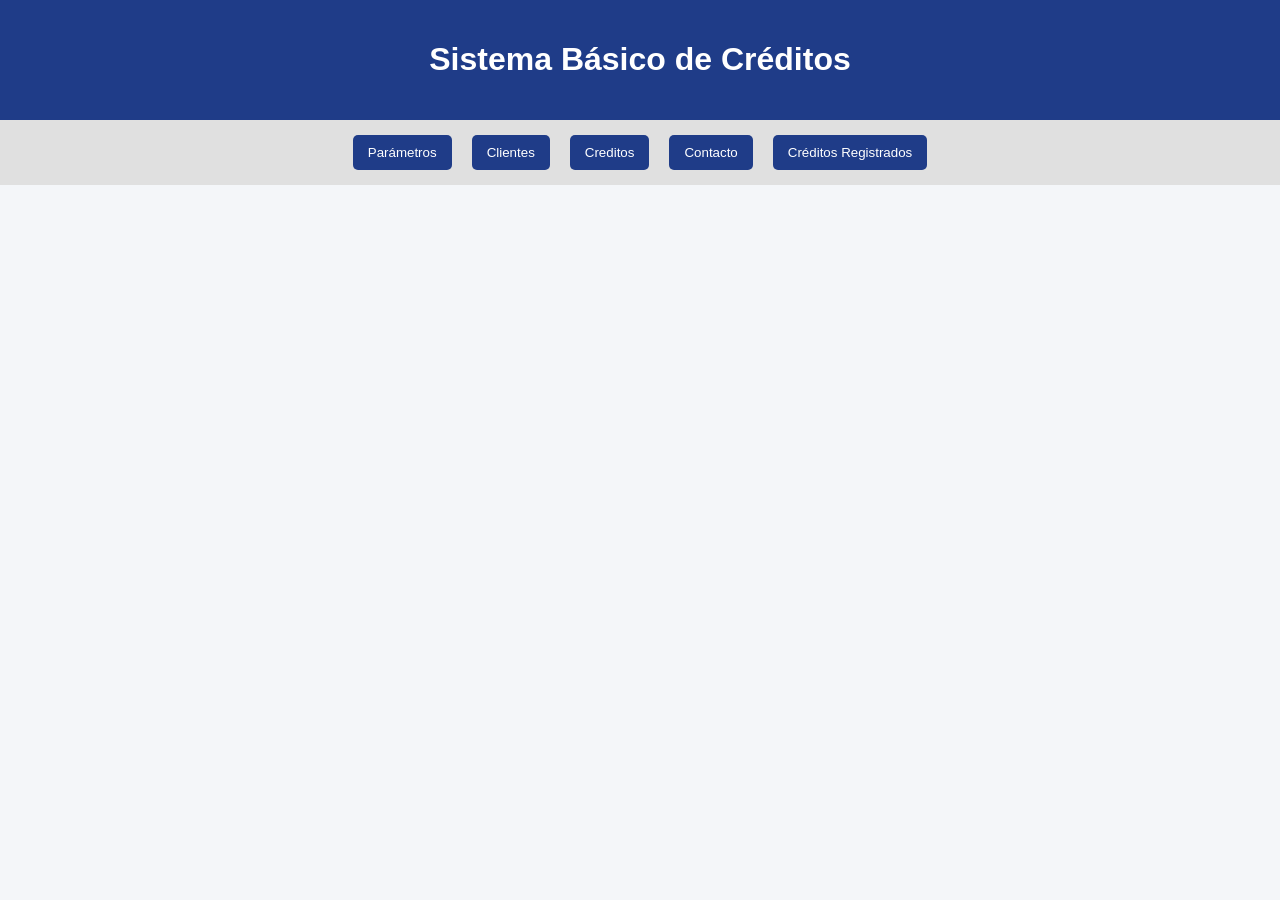
<file: index.html>
<!DOCTYPE html>
<html lang="es">
<head>
  <meta charset="UTF-8">
  <title>Sistema de Créditos</title>
</head>
<body>

<header>
  <h1>Sistema Básico de Créditos</h1>
   <link rel="stylesheet" href="simulador_completo.css">
  
</header>

<nav>
  <button onclick="mostrarSeccion('parametros')">Parámetros</button>
  <button onclick="mostrarSeccion('clientes')">Clientes</button>
  <button onclick="mostrarSeccion('credito')">Creditos</button>
  <button onclick="mostrarSeccion('contacto')">Contacto</button>

  <!-- =====NUEVO BOTÓN: Créditos Registrados -->
  <button onclick="mostrarSeccion('historial')">Créditos Registrados</button>
</nav>

<section id="parametros" >
  <h2>Configurar Parámetros</h2>

  <label>Tasa de interés:</label>
  <input type="number" id="tasaInteres" min="10" max="20" value="15"/>
  <span>%</span>

  <br>
  <button onclick="guardarTasa()">Guardar tasa</button>

  <p id="mensajeTasa"></p>
</section>

<section id="clientes" >
  <h2>Registro de Clientes</h2>

  <input type="text" id="txtCedula" placeholder="Cedula" />
  <input type="text"  id="txtNombre" placeholder="Nombre"/>
  <input type="text"  id="txtApellido" placeholder="Apellido"/>
  <input type="number"  id="txtIngreso" placeholder="Ingreso" />
  <input type="number"  id="txtEgreso" placeholder="Egreso"/>
  <input type="text"  id="txtEmail" placeholder="Email"/>
  <br>

  <button onclick="guardarCliente()" >Guardar cliente</button>
  <button onclick="limpiar()" >Limpiar</button>

  <table>
    <thead>
      <tr>
        <th>Cédula</th>
        <th>Nombre</th>
        <th>Apellido</th>
        <th>Ingresos</th>
        <th>Egresos</th>
        <th>Emails</th>
        <th>Acciones</th>
      </tr>
    </thead>
    <tbody id="tablaClientes">
       <!--<tr>
          <td>1712345678</td>
          <td>Juan</td>
          <td>Pérez</td>
          <td>1200</td>
          <td>500</td>
          <td>
            <button>Actualizar</button>
            <button>Eliminar</button>
          </td>
        </tr>
        <tr>
          <td>1723456789</td>
          <td>María</td>
          <td>Gómez</td>
          <td>1500</td>
          <td>600</td>
          <td>
            <button>Actualizar</button>
            <button>Eliminar</button>
          </td>
        </tr>
        <tr>
          <td>1734567890</td>
          <td>Carlos</td>
          <td>Ramírez</td>
          <td>900</td>
          <td>350</td>
          <td>
            <button>Actualizar</button>
            <button>Eliminar</button>
          </td>
        </tr> -->
    </tbody>
  </table>
</section>

<section id="credito">
  <h2>Solicitar Crédito</h2>

  <input type="text" id="buscarCedulaCredito">
  <button onclick="buscarClienteCredito()">Buscar cliente</button>

  <div id="datosClienteCredito" class="card">
      <table>
        <thead>
          <!--<tr>
            <th>Cédula</th>
            <th>Nombre</th>
            <th>Apellido</th>
            <th>Ingresos</th>
            <th>Egresos</th>
            <th>Acciones</th>
          </tr> -->
        </thead>
        <tbody id="tablaClientesCreditos">
          <!--<tr>
                <td>1712345678</td>
                <td>Juan</td>
                <td>Pérez</td>
                <td>1200</td>
                <td>500</td>
                <td>
                  <button>Actualizar</button>
                  <button>Eliminar</button>
                </td>
              </tr>
              <tr>
                <td>1723456789</td>
                <td>María</td>
                <td>Gómez</td>
                <td>1500</td>
                <td>600</td>
                <td>
                  <button>Actualizar</button>
                  <button>Eliminar</button>
                </td>
              </tr>
              <tr>
                <td>1734567890</td>
                <td>Carlos</td>
                <td>Ramírez</td>
                <td>900</td>
                <td>350</td>
                <td>
                  <button>Actualizar</button>
                  <button>Eliminar</button>
                </td>
              </tr> -->
        </tbody>
      </table>

  </div>

  <input type="number" id="montoCredito" placeholder="Monto Credito">
  <input type="number" id="plazoCredito" placeholder="Plazo Credito" >

  <br>

  <button onclick="calcularCredito()">Calcular crédito</button>

  <div id="resultadoCredito"></div>

  <button id="btnSolicitarCredito" onclick="solicitarCredito()" disabled>
    Solicitar crédito
  </button>

  <!-- AHORA (botón nuevo según el taller) -->
  <button id="btnAsignarCredito" onclick="asignarCredito()" disabled>
    Asignar Crédito
  </button>
</section>


<section id="contacto">
  <h1>Desarrollado por: Manuel Otacoma</h1>
</section>

<!-- ===== NUEVA SECCIÓN: Créditos Registrados -->
<section id="historial">
  <h2>Créditos Registrados</h2>
  
  <div class="buscar-historial">
    <input type="text" id="buscarCedulaListado" placeholder="Ingrese cédula del cliente">
    <button onclick="buscarCreditosCliente()"> Buscar por cédula</button>
    <button onclick="pintarCreditos(creditos)">📊 Ver todos los créditos</button>
  </div>

  <div id="tablaCreditos">
    <p style="text-align:center; color:#64748b; padding:20px;">
      Busque un cliente o vea todos los créditos registrados
    </p>
  </div>
</section>

<script src="simulador_completo.js"></script>
<script src="utilitarios.js"></script>
</body>
</html>
</file>
<file: simulador_completo.css>
body {
      font-family: Arial, sans-serif;
      background: #f4f6f9;
      margin: 0;
      padding: 0;
    }

    header {
      background: #1f3c88;
      color: white;
      padding: 20px;
      text-align: center;
    }

    nav {
      display: flex;
      justify-content: center;
      background: #e0e0e0;
      padding: 10px;
      gap: 10px;
      flex-wrap: wrap;
    }

    nav button {
      padding: 10px 15px;
      border: none;
      background: #1f3c88;
      color: white;
      cursor: pointer;
      border-radius: 5px;
    }

    nav button:hover {
      background: #14275c;
    }

    section {
      display: none;
      padding: 20px;
      max-width: 1000px;
      margin: auto;
      background: white;
      margin-top: 20px;
      border-radius: 8px;
    }

    section.activa {
      display: block;
    }

    input, select {
      padding: 8px;
      margin: 5px;
      width: 220px;
    }

    button {
      padding: 8px 12px;
      margin: 5px;
      cursor: pointer;
    }

    table {
      width: 100%;
      border-collapse: collapse;
      margin-top: 15px;
    }

    th, td {
      border: 1px solid #ccc;
      padding: 8px;
      text-align: center;
    }

    th {
      background: #1f3c88;
      color: white;
    }

    .aprobado {
      background: #d4edda;
      color: #155724;
      padding: 15px;
      border-radius: 5px;
      font-weight: bold;
      margin-top: 15px;
    }

    .rechazado {
      background: #f8d7da;
      color: #721c24;
      padding: 15px;
      border-radius: 5px;
      font-weight: bold;
      margin-top: 15px;
    }

    .card {
      background: #f1f1f1;
      padding: 15px;
      border-radius: 5px;
      margin-top: 10px;
    }
  

    /* ===== SECCIÓN CRÉDITOS REGISTRADOS ===== */
.buscar-historial {
  display: flex;
  gap: 10px;
  margin-bottom: 20px;
  flex-wrap: wrap;
  justify-content: center;
  align-items: center;
}

.buscar-historial input {
  padding: 10px 15px;
  border: 2px solid #e2e8f0;
  border-radius: 8px;
  font-size: 1em;
  min-width: 250px;
  transition: all 0.3s;
}

.buscar-historial input:focus {
  outline: none;
  border-color: #1f3c88;
  box-shadow: 0 0 0 3px rgba(31, 60, 136, 0.1);
}

.buscar-historial button {
  padding: 10px 20px;
  background: #1f3c88;
  color: white;
  border: none;
  border-radius: 8px;
  cursor: pointer;
  font-weight: bold;
  transition: all 0.3s;
}

.buscar-historial button:hover {
  background: #14275c;
  transform: translateY(-2px);
  box-shadow: 0 4px 8px rgba(0,0,0,0.2);
}

#tablaCreditos table {
  width: 100%;
  border-collapse: collapse;
  background: white;
  border-radius: 10px;
  overflow: hidden;
  box-shadow: 0 2px 10px rgba(0,0,0,0.1);
  margin-top: 15px;
}

#tablaCreditos th {
  background: #1f3c88;
  color: white;
  padding: 12px;
  text-align: center;
  font-weight: 600;
}

#tablaCreditos td {
  padding: 10px 12px;
  border-bottom: 1px solid #e2e8f0;
  text-align: center;
}

#tablaCreditos tr:hover {
  background-color: #f8fafc;
}

#tablaCreditos tr:last-child td {
  border-bottom: none;
}
</file>
